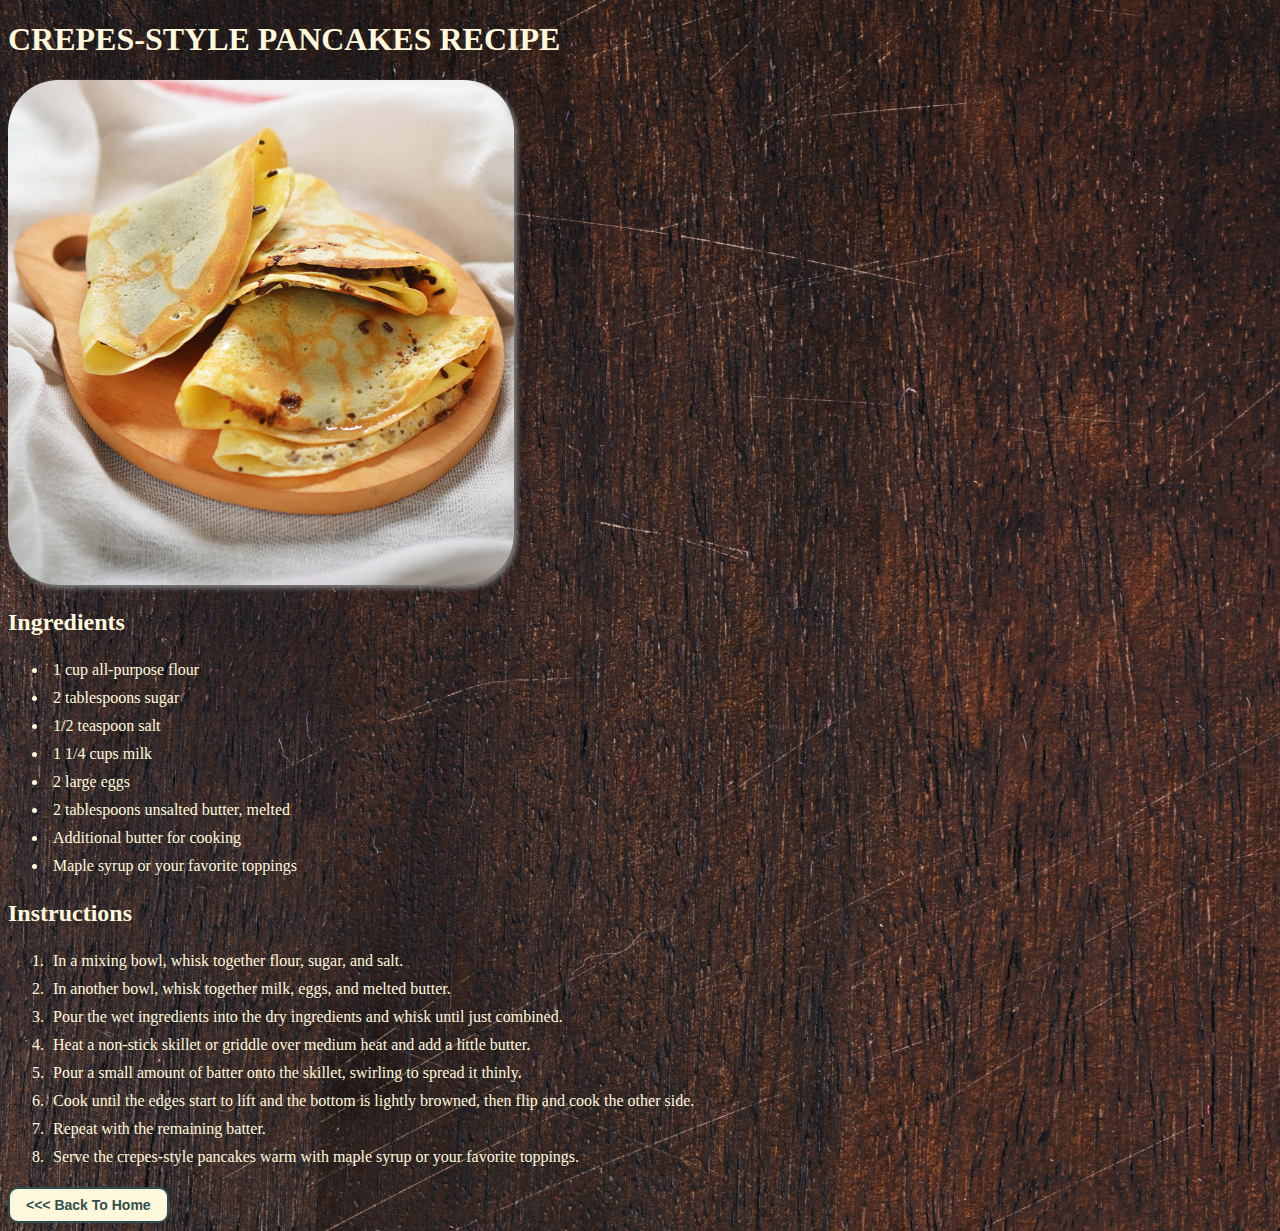
<file: crepes.html>
<!DOCTYPE html>
<html lang="en">
<head>
    <meta charset="UTF-8">
    <meta http-equiv="X-UA-Compatible" content="IE=edge">
    <meta name="viewport" content="width=device-width, initial-scale=1.0">
    <link href="style2.css" rel="stylesheet" type="text/css" />
    <title>Crepes-Style Pancakes Recipe</title>
</head>
<body>
    <h1>CREPES-STYLE PANCAKES RECIPE</h1>
    
    <img src="images/crepes.jpg" alt="Crepes-Style Pancakes">

    <section>
        <h2>Ingredients</h2>
        <ul>
            <li>1 cup all-purpose flour</li>
            <li>2 tablespoons sugar</li>
            <li>1/2 teaspoon salt</li>
            <li>1 1/4 cups milk</li>
            <li>2 large eggs</li>
            <li>2 tablespoons unsalted butter, melted</li>
            <li>Additional butter for cooking</li>
            <li>Maple syrup or your favorite toppings</li>
        </ul>
    </section>

    <section>
        <h2>Instructions</h2>
        <ol>
            <li>In a mixing bowl, whisk together flour, sugar, and salt.</li>
            <li>In another bowl, whisk together milk, eggs, and melted butter.</li>
            <li>Pour the wet ingredients into the dry ingredients and whisk until just combined.</li>
            <li>Heat a non-stick skillet or griddle over medium heat and add a little butter.</li>
            <li>Pour a small amount of batter onto the skillet, swirling to spread it thinly.</li>
            <li>Cook until the edges start to lift and the bottom is lightly browned, then flip and cook the other side.</li>
            <li>Repeat with the remaining batter.</li>
            <li>Serve the crepes-style pancakes warm with maple syrup or your favorite toppings.</li>
        </ol>
    </section>

    <button class="back-button" onclick="window.location.href='index.html'"><<< Back To Home</button>
</body>
</html>
</file>
<file: style2.css>
body {
  font-family: Verdana;
  color: cornsilk;
  background-image: url(images/background.jpg);
  background-size: cover;
}


img {
  width: 40%;
  border-radius: 10%;
  box-shadow: 3px 3px 5px gray;
}

li {
  padding: 5px;
}

.back-button {
  background-color: cornsilk;
  color: darkslategray;
  border: 2px solid darkslategray;
  border-radius: 10px;
  padding: 8px 16px;
  font-size: 14px;
  font-weight: bold;
  cursor: pointer;
  transition: background-color 0.3s, color 0.3s, border 0.3s;
}

.back-button:hover {
  background-color: darkslategray;
  color: cornsilk;
  border: 2px solid cornsilk;
}
</file>
